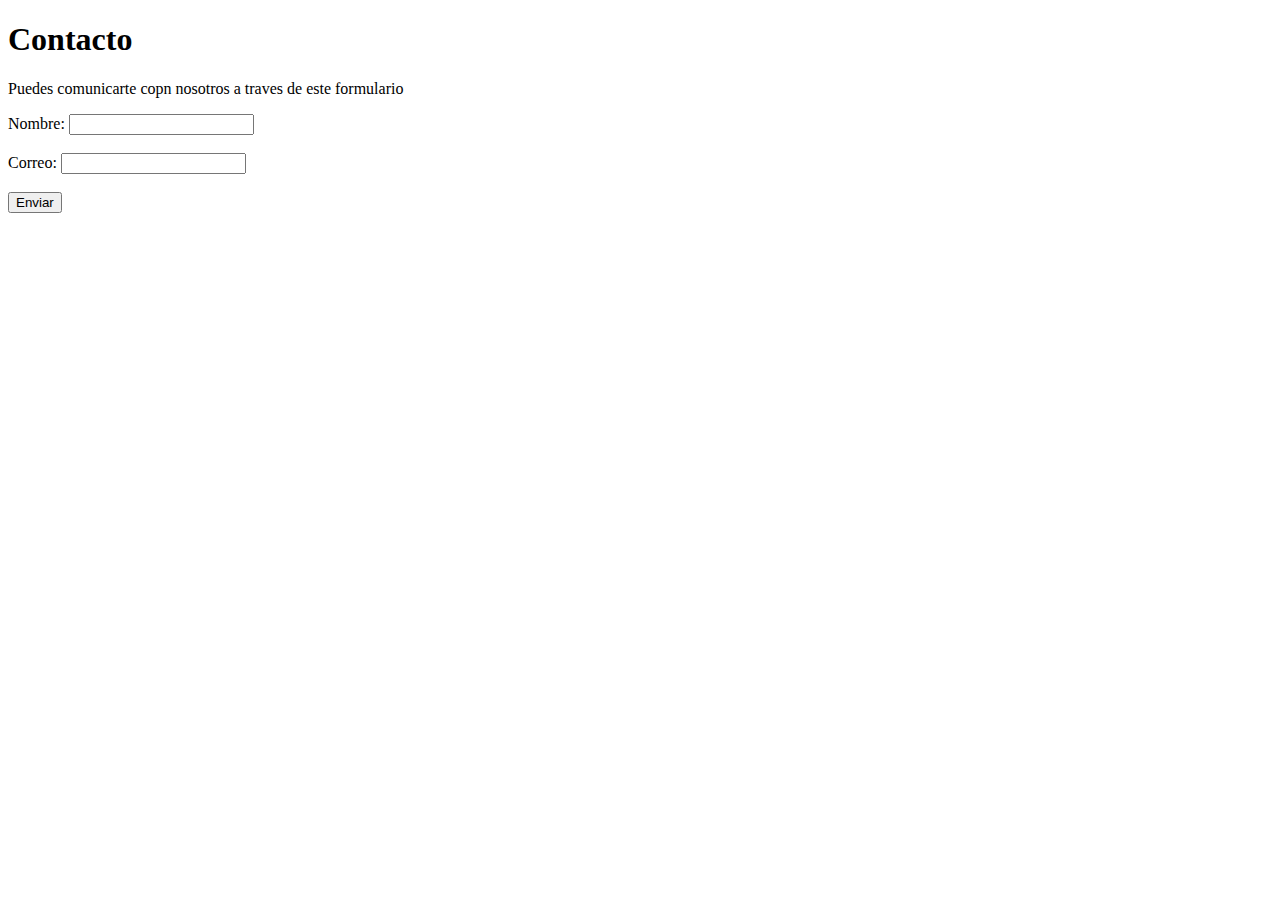
<file: contacto.html>
<!DOCTYPE html>
<html lang="en">
<head>
    <meta charset="UTF-8">
    <meta name="viewport" content="width=device-width, initial-scale=1.0">
    <title>Contacto</title>
</head>
<body>
    <h1>Contacto</h1>
    <p>Puedes comunicarte copn nosotros a traves de este formulario</p>
    <form>
        <label for="Nombre">Nombre: </label>
        <input type="text" id="Nombre" name="Nombre"><br><br>
        <label for="email">Correo: </label>
        <input type="email" id="email" name="email"><br><br>
        <input type="submit" value="Enviar">
    </form>
</body>
</html>
</file>
